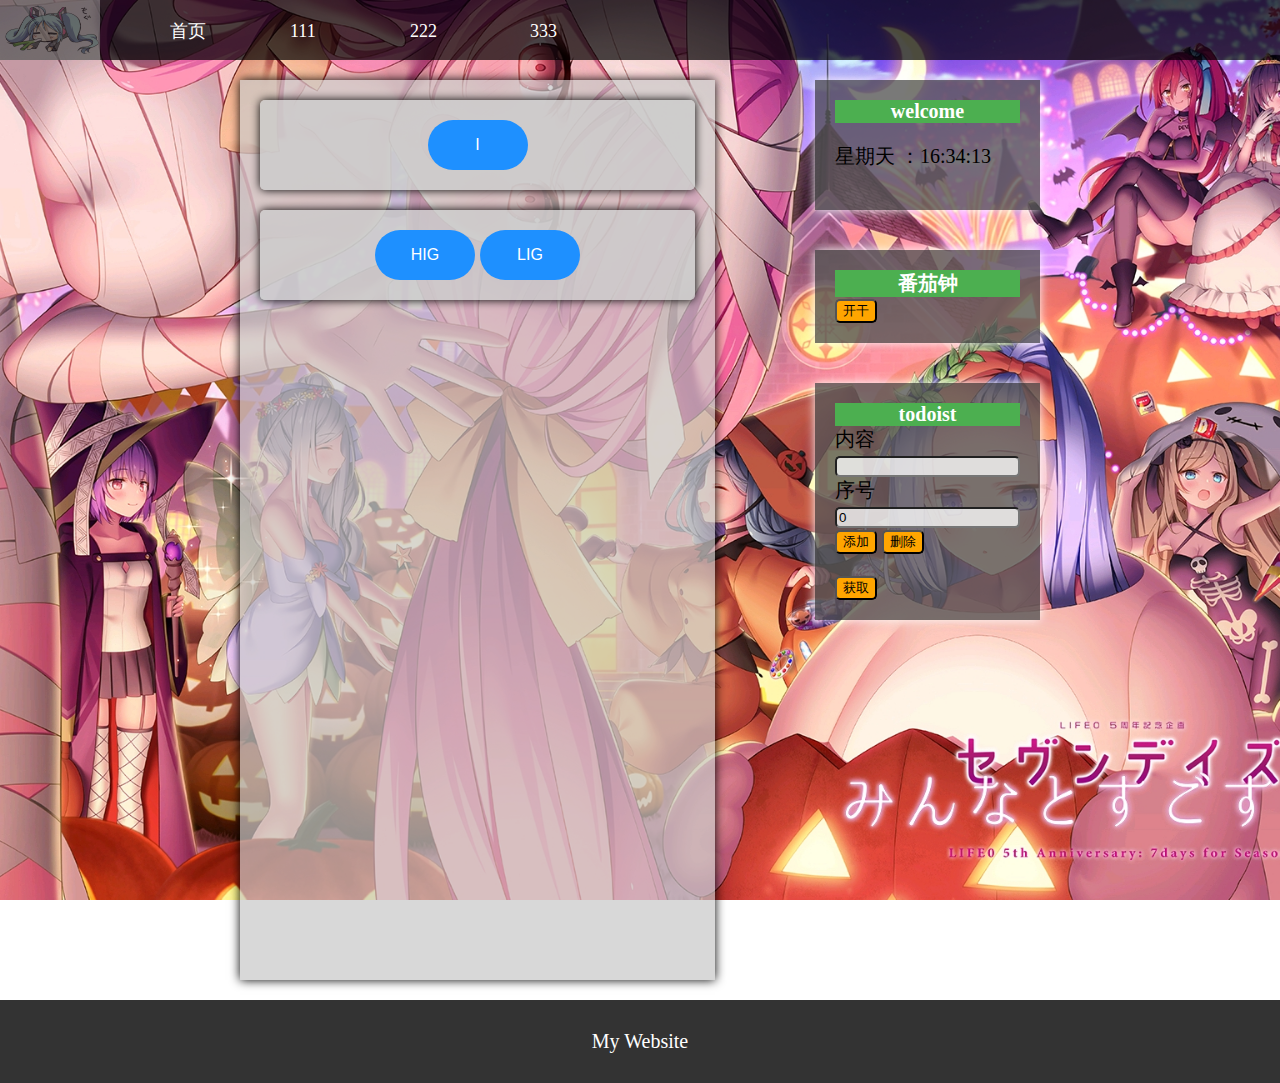
<file: index.html>
<!DOCTYPE html>
<html lang="en">

<head>
    <meta charset="UTF-8">
    <meta name="viewport" content="width=device-width, initial-scale=1.0">
    <title>my main page</title>
    <link rel="stylesheet" href="index_new.css">
    <script type="text/javascript" src="index_new.js"></script>
</head>

<body>
    <header>
        <nav class="nav">
            <ul>
                <li><img id="title" src="pic/初音.gif"></li>
                <li><a href="#">首页</a></li>
                <li><a href="#">111</a></li>
                <li><a href="#">222</a></li>
                <li><a href="#">333</a></li>
            </ul>
        </nav>
    </header>
    <main class="container">
        <div class="left">
            <div class="block">
                <button class="blockbtn" id="Interest" onclick="Interest()">I</button>
            </div>
            <div class="block">
                <button class="blockbtn" id="HIG" onclick="HIG()">HIG</button>
                <button class="blockbtn" id="LIG" onclick="LIG()">LIG</button>
            </div>
        </div><!--neirong-->
        <div>
            <div class="qianDao right">
                <header>welcome</header>
                <p id="clock"></p>
            </div>
            <div class="fanQieZhong right">
                <header id="tomato">番茄钟</header>
                <button onclick="tomato()">开干</button>
            </div>
            <div class="todoist right">
                <header>todoist</header>
                <span>内容</span>
                <br>
                <input type="text" id="todoInput">
                <br>
                <span>序号</span>
                <br>
                <input type="number" id="todoIndex" value="0"></input>
                <br>
                <button onclick="addTodo()">添加</button>
                <button onclick="deleteTodo()">删除</button>
                <ol id="todoList">
                </ol>
                <button onclick="getTodo()">获取</button>
            </div>
        </div>
    </main>
    <footer>
        <p>My Website</p>
    </footer>
</body>

</html>
</file>
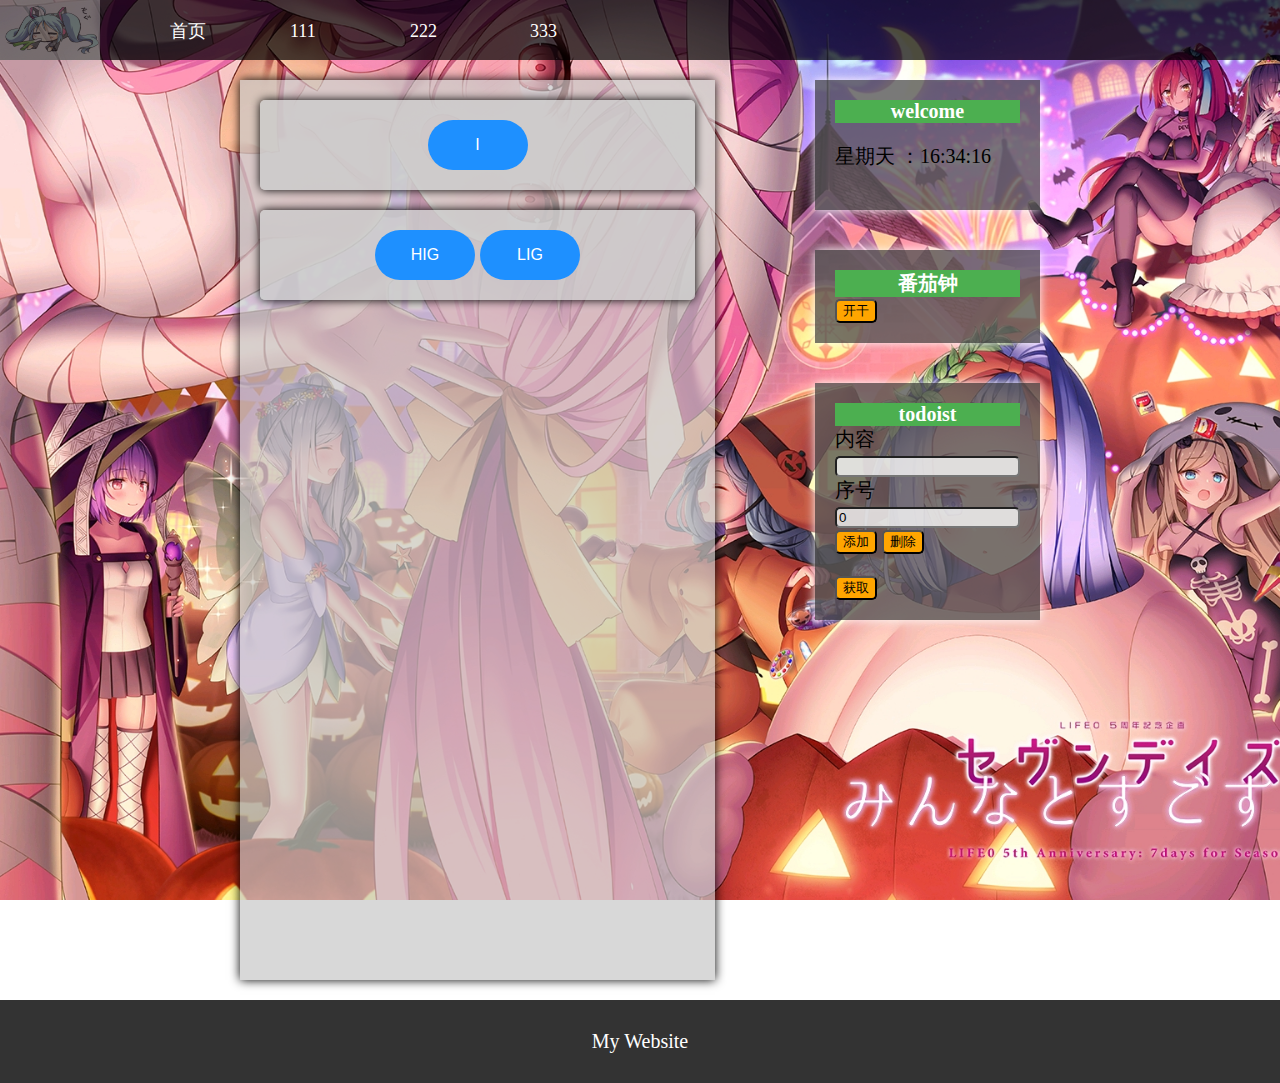
<file: index_new.html>
<!DOCTYPE html>
<html lang="en">

<head>
    <meta charset="UTF-8">
    <meta name="viewport" content="width=device-width, initial-scale=1.0">
    <title>my main page</title>
    <link rel="stylesheet" href="index_new.css">
    <script type="text/javascript" src="index_new.js"></script>
</head>

<body>
    <header>
        <nav class="nav">
            <ul>
                <li><img id="title" src="/pic/初音.gif"></li>
                <li><a href="#">首页</a></li>
                <li><a href="#">111</a></li>
                <li><a href="#">222</a></li>
                <li><a href="#">333</a></li>
            </ul>
        </nav>
    </header>
    <main class="container">
        <div class="left">
            <div class="block">
                <button class="blockbtn" id="Interest" onclick="Interest()">I</button>
            </div>
            <div class="block">
                <button class="blockbtn" id="HIG" onclick="HIG()">HIG</button>
                <button class="blockbtn" id="LIG" onclick="LIG()">LIG</button>
            </div>
        </div><!--neirong-->
        <div>
            <div class="qianDao right">
                <header>welcome</header>
                <p id="clock"></p>
            </div>
            <div class="fanQieZhong right">
                <header id="tomato">番茄钟</header>
                <button onclick="tomato()">开干</button>
            </div>
            <div class="todoist right">
                <header>todoist</header>
                <span>内容</span>
                <br>
                <input type="text" id="todoInput">
                <br>
                <span>序号</span>
                <br>
                <input type="number" id="todoIndex" value="0"></input>
                <br>
                <button onclick="addTodo()">添加</button>
                <button onclick="deleteTodo()">删除</button>
                <ol id="todoList">
                </ol>
                <button onclick="getTodo()">获取</button>
            </div>
        </div>
    </main>
    <footer>
        <p>My Website</p>
    </footer>
</body>

</html>
</file>
<file: index_new.css>
body {
    margin: 0;
    background-image: url(./pic/Halloween.jpg);
    background-size: cover;
    background-position: center;
    background-attachment: fixed;
    font-size: 20px;
}

ul {
    list-style: none;
    margin: 0;
}

a {
    text-decoration: none;
    color: #000;
}

.nav ul {
    display: flex;
    /*设置透明度*/
    background-color: rgba(0, 0, 0, 0.7);
    width: 2000px;
}

.nav li {
    margin: 0 10px;
    width: 100px;
    height: 60px;
    line-height: 60px;
}

#title {
    width: 100px;
    height: 60px;
    position: absolute;
    top: 0;
    left: 0;
    opacity: 0.3;
    /*图片路径*/
}

.nav a {
    color: #ffffff;
    font-size: 18px;
}

.nav a:hover {
    color: #46b2ff;
}

.container {
    display: flex;
    width: 800px;
    margin: 0 auto;
    padding: 20px;
    height: 100vh;
}

.left {
    width: 500px;
    /*中间空隙*/
    margin-right: 100px;
    background-color: rgba(200, 200, 200, 0.7);
    box-shadow: #000 0px 0px 10px;
}

.block {
    margin: 20px;
    padding: 20px;
    background-color: #cccccccc;
    border-radius: 5px;
    box-shadow: #000 0px 0px 10px;
    text-align: center;
}

.blockbtn {
    background-color: dodgerblue;
    color: white;
    width: 100px;
    height: 50px;
    border: 0;
    font-size: 16px;
    /*圆角半径*/
    border-radius: 25px;
}

.right {
    /*颜色最后两位能设置透明度*/
    background-color: #585858cc;
    box-shadow: #ffffff 0px 0px 10px;
    margin-bottom: 40px;
    padding: 20px;
}

.right header {
    font-weight: bold;
    text-align: center;
    background-color: #4CAF50;
    color: #fff;
}

.fanQieZhong button{
    background-color: orange;
    border-radius: 5px;
}

.todoist button{
    background-color: orange;
    border-radius: 5px;
}

.todoist input {
    background-color: #fefefec5;
    border-radius: 5px;
}

footer {
    background-color: #333;
    color: #fff;
    text-align: center;
    padding: 10px;
}
</file>
